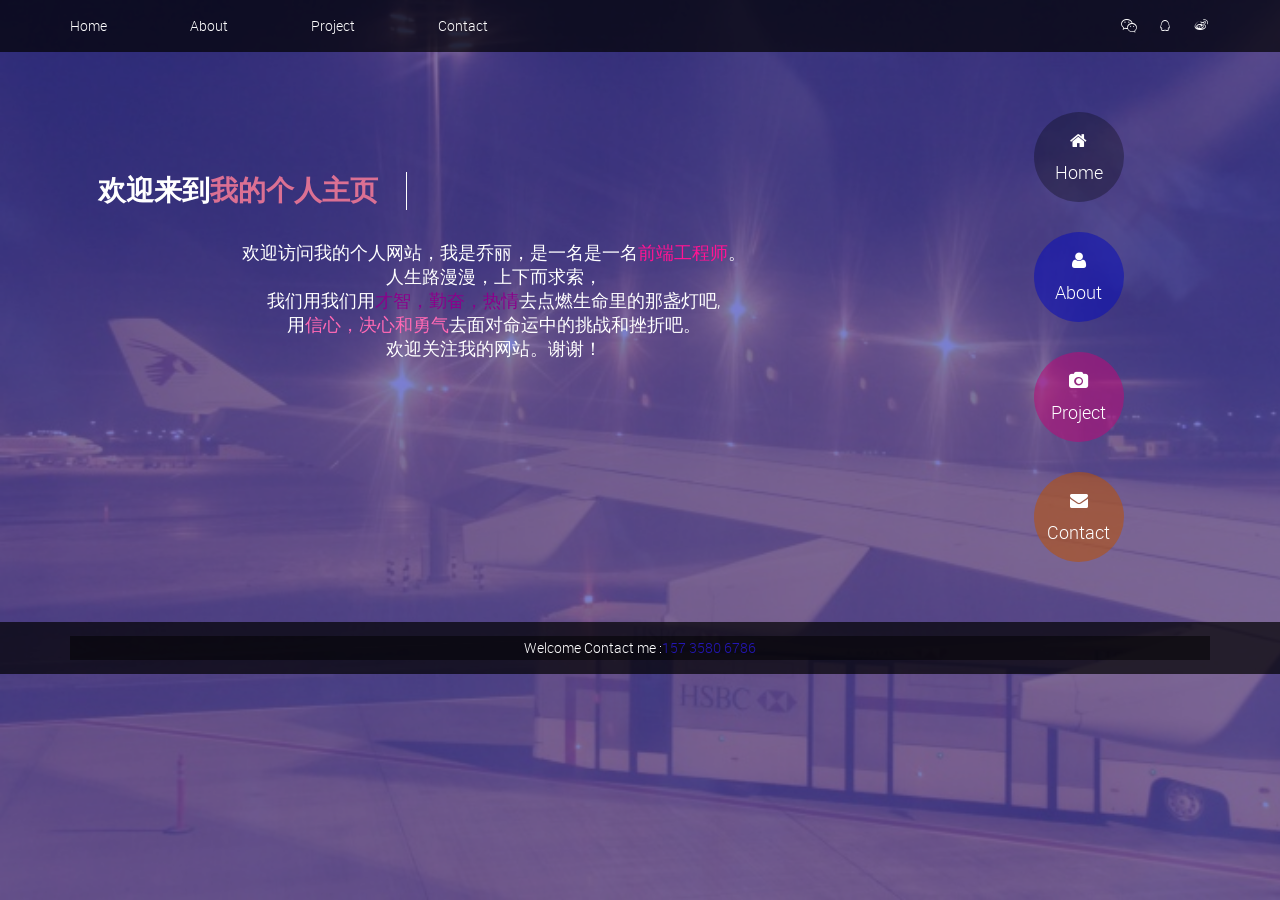
<file: index.html>
﻿<!DOCTYPE html>
<!--[if lt IE 7]>      <html class="no-js lt-ie9 lt-ie8 lt-ie7"> <![endif]-->
<!--[if IE 7]>         <html class="no-js lt-ie9 lt-ie8"> <![endif]-->
<!--[if IE 8]>         <html class="no-js lt-ie9"> <![endif]-->
<!--[if gt IE 8]><!--> <html class="no-js"> <!--<![endif]-->
    <head>
        <meta charset="utf-8">
        <meta http-equiv="X-UA-Compatible" content="IE=edge">
        <title>qiaoli</title>
        <meta name="description" content="">
        <meta name="viewport" content="width=device-width, initial-scale=1">
        <link rel="stylesheet" href="css/normalize.css">
        <link rel="stylesheet" href="css/font-awesome.css">
        <link rel="stylesheet" href="css/bootstrap.min.css">
        <link rel="stylesheet" href="css/templatemo-style.css">
        <script src="js/vendor/modernizr-2.6.2.min.js"></script>
    </head>
    <body>

        <div class="site-bg"></div>
        <div class="site-bg-overlay"></div>
        <div class="top-header">
            <div class="container">
                <div class="row">
                    <div class="col-md-6 col-sm-6 col-xs-12">
                        <p class="phone-info">
                            <!--Welcome call me: <a href="#">157 3580 6786</a>-->
                        <a class="home">Home</a>
                        <a class="about">About</a>
                        <a class="project">Project</a>
                        <a class="contact">Contact</a>
                        </p>
                    </div>
                    <div class="col-md-6 col-sm-6 col-xs-12">
                        <div class="social-icons">
                            <ul>
                                <li><a href="#" class="fa icon-weixin"></a></li>
                                <li><a href="#" class="fa icon-qq01"></a></li>
                                <li><a href="#" class="fa icon-weibo"></a></li>
                                </a></li>
                            </ul>
                        </div>
                    </div>
                    <div class="visible-xs visible-sm responsive-menu">
                        <a href="#" class="toggle-menu">
                            <div class="xxx" onclick="this.parentElement.classList.toggle('displaying')">
                                <span class="span-left"></span>
                                <span class="span-right"></span>
                            </div>
                        </a>
                        <div class="show-menu">
                            <ul class="main-menu">
                                <li>
                                    <a class="show-1 active homebutton" href="#"></i>Home</a>
                                </li>
                                <li>
                                    <a class="show-2 aboutbutton" href="#"></i>About</a>
                                </li>
                                <li>
                                    <a class="show-3 projectbutton" href="#"></i>Project</a>
                                </li>
                                <li>
                                    <a class="show-5 contactbutton" href="#"></i>Contact</a>
                                </li>
                            </ul>
                        </div>
                    </div>
                </div>
            </div>
        </div>
		<div class="copyrights">Collect from </div>
        <div class="container" id="page-content">
            <div class="row">


                
                <div class="col-md-9 col-sm-12 content-holder">
                    <div id="menu-container">
                        <div id="menu-1" class="homepage home-section text-center">
                            <div class="welcome-text">
                                <h2>欢迎来到<strong style="color:palevioletred;">我的个人主页</strong></h2>
                                <p class="p1"><span>欢迎访问我的个人网站，我是乔丽，是一名是一名<span style="color:deeppink">前端工程师</span>。<br/>人生路漫漫，上下而求索，<br/>我们用我们用<span style="color:darkmagenta">才智，勤奋，热情</span>去点燃生命里的那盏灯吧,<br/>用<span style="color:hotpink">信心，决心和勇气</span>去面对命运中的挑战和挫折吧。<br/>欢迎关注我的网站。谢谢！</span></p>

                                 <p class="p2">I'm Miss.LiQiao.This is my <span  style="color:orange"> Personal Website.</span><span>Life long, and search up and down,<br>We use intelligence, diligence, enthusiasm to lit the lamp in the ways of life,<br/>With confidence, determination and courage to face the fate of the challenges and setbacks.<br/><span style="color:deeppink">Welcome to pay attention to my web site</span>. Thank you very much!</span></p>
                                <!--<form action="#" method="get" class="subscribe-form">-->
                                    <!--<div class="row">-->
                                        <!--<fieldset class="col-md-offset-2 col-md-6">-->
                                            <!--<input name="subscribe-email" type="email" class="email" id="subscribe-email" placeholder="Write your email here..">-->
                                        <!--</fieldset>-->
                                        <!--<fieldset class="col-md-4 button-holder">-->
                                            <!--<input name="submit" type="submit" class="button default" id="submit" value="Submit">-->
                                        <!--</fieldset>-->
                                    <!--</div>-->
                                    <!--<p class="subscribe-text p1">Please subscribe your email for latest updates!</p>-->
                                    <!---->
                                <!--</form>-->
                            </div>
                        </div>

                        <div id="menu-2" class="content about-section">
                            <div class="row">
                                <div class="col-md-8 col-sm-8">
                                    <div class="box-content profile">
                                        <h3 class="widget-title">About</h3>
                                        <!--<div class="profile-thumb">-->
                                            <!--&lt;!&ndash;<img src="images/88.jpg" alt="">&ndash;&gt;-->
                                        <!--</div>-->
                                        <div class="profile-content">
                                            <h5 class="profile-name">QiaoLi</h5>
                                            <span class="profile-role">Web Developer</span> <p><a rel="nofollow" href="#">Message</a> <br>
                                            目前，22岁，学历，本科，出生于山西省晋中市和顺县。我在校所学专业是信息与计算科学。
                                            <br/>
                                        </div>
                                    </div>
                                </div>
                                <div class="col-md-4 col-sm-4">
                                    <div class="box-content">
                                        <h3 class="widget-title">Work Background</h3>
                                        <p>我目前还是在校学生,通过学习前端,希望能够找个好工作。<br/>
                                           目前:寻找中......
                                        </p>
                                        <div class="about-social">
                                            <ul>
                                                <li><a href="#" class="fa icon-QQ" style="border-radius:50%;"></a></li>
                                                <li><a href="#" class="fa icon-weixin1" style="border-radius:50%;"></a></li>
                                                <li><a href="#" class="fa icon-qq" style="border-radius:50%;"></a></li>
                                                <li><a href="#" class="fa icon-wangyi1" style="border-radius:50%;"></a></li>
                                            </ul>
                                        </div>
                                    </div>
                                </div>
                            </div>
                            <div class="row">
                                <div class="col-md-7 col-sm-7">
                                    <div class="box-content">
                                        <h3 class="widget-title">My Technical Skills</h3>
                                        <ul class="progess-bars">
                                            <li>
                                                <span>HTML CSS3 </span>
                                                <div class="progress">
                                                    <div class="progress-bar" role="progressbar" aria-valuenow="80" aria-valuemin="0" aria-valuemax="100" style="width:82%;"></div>
                                                </div>
                                            </li>
                                            <li>
                                                <span>Javascript Jquery scss</span>
                                                <div class="progress">
                                                    <div class="progress-bar" role="progressbar" aria-valuenow="95" aria-valuemin="0" aria-valuemax="100" style="width:80%;"></div>
                                                </div>
                                            </li>
                                            <li>
                                                <span>Ajax php</span>
                                                <div class="progress">
                                                    <div class="progress-bar" role="progressbar" aria-valuenow="70" aria-valuemin="0" aria-valuemax="100" style="width: 78%;"></div>
                                                </div>
                                            </li>
                                            <li>
                                                <span>phpcms php node.js mysql</span>
                                                <div class="progress">
                                                    <div class="progress-bar" role="progressbar" aria-valuenow="50" aria-valuemin="0" aria-valuemax="100" style="width: 80%;"></div>
                                                </div>
                                            </li>
                                        </ul>
                                    </div>
                                </div>
                                <div class="col-md-5 col-sm-5">
                                <div class="box-content">
                                <h3 class="widget-title">Working</h3>
                                <div class="project-item">
                                <!--<img src="images/7.jpg" alt="">-->
                                <div class="project-hover">
                                <h4>School Experience</h4>
                                </div>
                                </div>
                                </div>
                                </div>
                            </div>
                        </div>
                        <div id="menu-3" class="content gallery-section">
                            <div class="box-content">
                                <h3 class="widget-title">Design</h3>
                                <div class="row row1">
                                <div class="col-md-4 col-sm-6 col-xs-12">
                                <div class="project-item wheel">
                                <a href="#">
                                <img src="images/bian.jpg" alt=""></a>
                                <div class="project-hover">
                                <h4>扁平化图标</h4>
                                </div>
                                </div>
                                </div>
                                <div class="col-md-4 col-sm-6 col-xs-12">
                                <div class="project-item wheel">
                                <a href="#">
                                <img src="images/wei11.jpg" alt=""></a>
                                <div class="project-hover">
                                <h4>2.5D图标</h4>
                                </div>
                                </div>
                                </div>
                                <div class="col-md-4 col-sm-6 col-xs-12">
                                <div class="project-item wheel">
                                <a href="#">
                                <img src="images/niwu.jpg" alt=""></a>
                                <div class="project-hover">
                                <h4>拟物</h4>
                                </div>
                                </div>
                                </div>
                                </div>
                            </div>
                        </div>
                        <div id="menu-3" class="content gallery-section">
                            <div class="box-content">
                                <h3 class="widget-title">Projects</h3>
                                <div class="row row1">
                                    <!--<div class="col-md-4 col-sm-6 col-xs-12">-->
                                        <!--<div class="project-item">-->
                                        <!--<a href="https://zhaoxin11264828.github.io/contacts">-->
                                            <!--<img src="images/333.jpg" alt=""></a>-->
                                            <!--<div class="project-hover">-->
                                                <!--<h4>contacts(ajax)</h4>-->
                                            <!--</div>-->
                                        <!--</div>-->
                                    <!--</div>-->
                                    <div class="col-md-4 col-sm-6 col-xs-12">
                                        <div class="project-item">
                                        <a href="https://Grace-ql.github.io/huawei" target="_blank">
                                            <img src="images/huawei.jpg" alt=""style="width:242px;height:168px;"></a>
                                            <div class="project-hover">
                                                <h4>华为(html css js)</h4>
                                            </div>
                                        </div>
                                    </div>
                                    <div class="col-md-4 col-sm-6 col-xs-12">
                                        <div class="project-item">
                                        <a href="https://Grace-ql.github.io/tianmao" target="_blank">
                                            <img src="images/tianmao.jpg" alt="" style="width:242px;height:168px;"></a>
                                            <div class="project-hover">
                                                <h4>天猫(html css js)</h4>
                                            </div>
                                        </div>
                                    </div>
                                    <div class="col-md-4 col-sm-6 col-xs-12">
                                        <div class="project-item">
                                        <a href="https://Grace-ql.github.io/yintai" target="_blank">
                                            <img src="images/666.jpg" alt=""></a>
                                            <div class="project-hover">
                                                <h4>银泰(html css js)</h4>
                                            </div>
                                        </div>
                                    </div>
                                </div>
                              
                                <div class="project-pages">
                                    <ul>
                                        <li><a href="#">html</a></li>
                                        <li><a href="#">css</a></li>
                                        <li><a href="#">javascript</a></li>
                                        <li><a href="#">jquery</a></li>
                                        <li><a href="#">ajax</a></li>
                                    </ul>
                                </div>
                            </div>
                        </div>


                        <div id="menu-3" class="content gallery-section">
                            <div class="box-content">
                                <h3 class="widget-title">Projects</h3>
                               
                          <div class="row row2">
                                    <div class="col-md-4 col-sm-6 col-xs-12">
                                        <div class="project-item">
                                        <a href="https://Grace-ql.github.io/tanchishe" target="_blank">
                                            <img src="images/tanchishe.jpg" alt="" style="width:242px;height:168px;"></a>
                                            <div class="project-hover">
                                                <h4>贪吃蛇</h4>
                                            </div>
                                        </div>
                                    </div>
                                    <div class="col-md-4 col-sm-6 col-xs-12">
                                        <div class="project-item">
                                        <a href="https://Grace-ql.github.io/music" target="_blank">
                                            <img src="images/999.jpg" alt=""></a>
                                            <div class="project-hover">
                                                <h4>音乐播放器(html5-audio)</h4>
                                            </div>
                                        </div>
                                    </div>
                                    <div class="col-md-4 col-sm-6 col-xs-12">
                                        <div class="project-item">
                                        <a href="https://Grace-ql.github.io/poker" target="_blank">
                                            <img src="images/puke.jpg" alt="" style="width:242px;height:168px;"></a>
                                            <div class="project-hover">
                                                <h4>Poker</h4>
                                            </div>
                                        </div>
                                    </div>
                                    <div class="col-md-4 col-sm-6 col-xs-12">
                                        <div class="project-item">
                                        <a href="https://Grace-ql.github.io/wuziqi" target="_blank">
                                            <img src="images/wuziqi.jpg" alt=""></a>
                                            <div class="project-hover">
                                                <h4>五子棋(html5-canvas)</h4>
                                            </div>
                                        </div>
                                    </div>
                                   <div class="col-md-4 col-sm-6 col-xs-12">
                                  <div class="project-item">
                                      <a href="https://Grace-ql.github.io/album" target="_blank">
                                          <img src="images/album.jpg" alt=""></a>
                                      <div class="project-hover">
                                          <h4>相册</h4>
                                      </div>
                                  </div>
                                  </div>
                                </div>
                              
                                <div class="project-pages">
                                    <ul>
                                        <li><a href="#">html</a></li>
                                        <li><a href="#">css3</a></li>
                                        <li><a href="#">jquery</a></li>
                                        <li><a href="#">ajax</a></li>
                                    </ul>
                                </div>
                            </div>
                        </div>

                         <div id="menu-3" class="content gallery-section">
                            <div class="box-content">
                                <h3 class="widget-title">Projects</h3>
                               
                          <div class="row row2">
                                    <div class="col-md-4 col-sm-6 col-xs-12">
                                        <div class="project-item">
                                        <a href="https://zhaoxin11264828.github.io/apple" target="_blank">
                                            <img src="images/4444.jpg" alt=""></a>
                                            <div class="project-hover">
                                                <h4>苹果页面(响应式)</h4>
                                            </div>
                                        </div>
                                    </div>

                                </div>
                                <div class="project-pages">
                                    <ul>
                                        <li><a href="#">html</a></li>
                                        <li><a href="#">css3</a></li>
                                    </ul>
                                </div>
                            </div>
                        </div>
                         <div id="menu-4" class="content contact-section">
                            <div class="row">
                                <div class="col-md-8 col-sm-8">
                                    <div class="box-content">
                                        <h3 class="widget-title">Send Message</h3>
                                        <form class="contact-form">
                                            <fieldset>
                                                <input type="text" class="name" id="name" placeholder="Name...">
                                            </fieldset> 
                                            <fieldset>
                                                <input type="email" class="email" id="email" placeholder="Email...">
                                            </fieldset> 
                                            <fieldset>
                                                <input type="text" class="subject" id="subject" placeholder="Project...">
                                            </fieldset>
                                            <fieldset>
                                                <textarea name="message" id="message" cols="30" rows="4" placeholder="Sub-message.."></textarea>
                                            </fieldset>
                                            <fieldset>
                                                <input type="submit" class="button" id="button" value="Send Message">
                                            </fieldset>
                                        </form>
                                    </div>
                                </div>
                                <div class="col-md-4 col-sm-4">
                                    <div class="box-content">
                                        <h3 class="widget-title">Contact Me</h3>
                                        <p>Call:15735806786   qq:2363990549@qq.com<br><br>
										 </p>
                                        <div class="about-social">
                                            <ul>
                                                <li><a href="#" class="fa fa-facebook" style="border-radius:50%;"></a></li>
                                                <li><a href="#" class="fa fa-twitter"style="border-radius:50%;"></a></li>
                                                <li><a href="#" class="fa fa-linkedin"style="border-radius:50%;"></a></li>
                                                <li><a href="#" class="fa fa-dribbble"style="border-radius:50%;"></a></li>
                                            </ul>
                                        </div>
                                    </div>
                                </div>
                            </div>
                        </div>

                    </div>
                </div>


                <div class="col-md-3 hidden-sm">
                    
                    <nav id="nav" class="main-navigation hidden-xs hidden-sm">
                        <ul class="main-menu">
                            <li>
                                <a class="show-1 active homebutton" href="#"><i class="fa fa-home"></i>Home</a>
                            </li>
                            <li>
                                <a class="show-2 aboutbutton" href="#"><i class="fa fa-user"></i>About</a>
                            </li>
                            <li>
                                <a class="show-3 projectbutton" href="#"><i class="fa fa-camera"></i>Project</a>
                            </li>
                            <li>
                                <a class="show-5 contactbutton" href="#"><i class="fa fa-envelope"></i>Contact</a>
                            </li>
                        </ul>
                    </nav>

                </div>
            </div>
        </div>

        <div class="site-footer">
            <div class="container">
                <div class="row">
                    <div class="col-md-12 text-center" style="overflow: hidden;">
                        <p>Welcome  Contact  me :<a href="tel:15735806786">157 3580 6786 </a></p>
                        <div class="p-hover">Welcome  Contact  me :<a href="tel:15735806786">157 3580 6786 </div>
                    </div>
                </div>
            </div>
        </div>

        <script src="js/vendor/jquery-1.10.2.min.js"></script>
        <script src="js/plugins.js"></script>
        <script src="js/main.js"></script>
    </body>
</html>
</file>
<file: css/templatemo-style.css>
@font-face {
  font-family: 'robotolight';
  src: url("../fonts/Roboto-Light-webfont.eot");
  src: url("../fonts/Roboto-Light-webfont.eot?#iefix") format("embedded-opentype"), url("../fonts/Roboto-Light-webfont.woff") format("woff"), url("../fonts/Roboto-Light-webfont.ttf") format("truetype"), url("../fonts/Roboto-Light-webfont.svg#robotolight") format("svg");
  font-weight: normal;
  font-style: normal;
}
@font-face {
  font-family: 'robotoregular';
  src: url("../fonts/Roboto-Regular-webfont.eot");
  src: url("../fonts/Roboto-Regular-webfont.eot?#iefix") format("embedded-opentype"), url("../fonts/Roboto-Regular-webfont.woff") format("woff"), url("../fonts/Roboto-Regular-webfont.ttf") format("truetype"), url("../fonts/Roboto-Regular-webfont.svg#robotoregular") format("svg");
  font-weight: normal;
  font-style: normal;
}
@font-face {
  font-family: 'robotobold';
  src: url("../fonts/Roboto-Bold-webfont.eot");
  src: url("../fonts/Roboto-Bold-webfont.eot?#iefix") format("embedded-opentype"), url("../fonts/Roboto-Bold-webfont.woff") format("woff"), url("../fonts/Roboto-Bold-webfont.ttf") format("truetype"), url("../fonts/Roboto-Bold-webfont.svg#robotobold") format("svg");
  font-weight: normal;
  font-style: normal;
}

.green {
	color: #9F3;
}

.orange {
	color: #FC0;
}

.blue {
	color: #06C;
}
.copyrights{text-indent:-9999px;height:0;line-height:0;font-size:0;overflow:hidden;}
/*---------------------------------------------------------
 1. Reset
-------------------------------------------------------- */
html, body, div, span, applet, object, iframe, h1, h2, h3, h4, h5, h6, p, blockquote, pre, a, abbr, acronym, address, big, cite, code, del, dfn, em, img, ins, kbd, q, s, samp, small, strike, strong, sub, sup, tt, var, b, u, i, center, dl, dt, dd, ol, ul, li, fieldset, form, label, legend, table, caption, tbody, tfoot, thead, tr, th, td, article, aside, canvas, details, embed, figure, figcaption, footer, header, hgroup, menu, nav, output, ruby, section, summary, time, mark, audio, video {
  margin: 0;
  padding: 0;
  border: 0;
  font-size: 100%;
  vertical-align: baseline;
}

main {
  display: block;
}

body {
  line-height: 1;
}

ol,
ul {
  list-style: none;
}

blockquote,
q {
  quotes: none;
}

blockquote:before,
blockquote:after {
  content: '';
  content: none;
}

table {
  border-collapse: collapse;
  border-spacing: 0;
}

html {
  font-size: 100%;
  -webkit-text-size-adjust: 100%;
  -ms-text-size-adjust: 100%;
}

a:focus {
  outline: none;
}

article,
aside,
details,
figcaption,
figure,
footer,
header,
hgroup,
nav,
section {
  display: block;
}

audio,
canvas,
video {
  display: inline-block;
  *display: inline;
  *zoom: 1;
}

audio:not([controls]) {
  display: none;
}

sub,
sup {
  line-height: 0;
  position: relative;
  vertical-align: baseline;
}

sup {
  top: -.5em;
}

sub {
  bottom: -.25em;
}

img {
  border: 0;
  -ms-interpolation-mode: bicubic;
}

button,
input,
select,
textarea {
  font-size: 100%;
  margin: 0;
  vertical-align: baseline;
  *vertical-align: middle;
}

button,
input {
  line-height: normal;
  *overflow: visible;
}

button::-moz-focus-inner,
input::-moz-focus-inner {
  border: 0;
  padding: 0;
}

button,
input[type="button"],
input[type="reset"],
input[type="submit"] {
  cursor: pointer;
  -webkit-appearance: button;
}

input[type="search"] {
  -webkit-appearance: textfield;
}

input[type="search"]:-webkit-search-decoration {
  -webkit-appearance: none;
}

textarea {
  overflow: auto;
  vertical-align: top;
}

/*---------------------------------------------------------
 2. Basic Style
-------------------------------------------------------- */
body {
  font-size: 14px;
  line-height: 24px;
  color: white;
  font-family: 'robotolight';
}

a {
  color: #5cb48e;
  -webkit-transition: all 150ms ease-in-out;
  -moz-transition: all 150ms ease-in-out;
  -ms-transition: all 150ms ease-in-out;
  -o-transition: all 150ms ease-in-out;
  transition: all 150ms ease-in-out;
  text-decoration: none !important;
}
a:hover {
  color: #333333;
}

h1, h2, h3, h4, h5 {
  color: #333333;
}

::-webkit-input-placeholder {
  color: #666;
}

:-moz-placeholder {
  /* Firefox 18- */
  color: #666;
}

::-moz-placeholder {
  /* Firefox 19+ */
  color: #666;
}

:-ms-input-placeholder {
  color: #666;
}

.site-bg {
  position: fixed;
  height: 100%;
  width: 100%;
  z-index: 0;
  background-image: url(../images/big.jpg);
  background-size: cover;
  background-repeat: no-repeat;
  background-attachment: fixed;
}

.site-bg-overlay {
  position: fixed;
  width: 100%;
  height: 100%;
  top: 0;
  left: 0;
  z-index: 1;
  background: rgba(35, 42, 180, 0.6);
}

#page-content {
  position: relative;
  z-index: 12;
  margin-top: 60px;
}
@media screen and (max-width: 992px) {
  #page-content {
    margin-top: 0;
  }
}

.content {
  display: none;
}

.box-content {
  background: white;
  color: #555;
  font-family: 'robotolight';
  padding: 30px;
  margin-top: 30px;
}
.box-content .widget-title {
  font-size: 22px;
  color: #333;
  font-family: 'robotolight';
  margin-bottom: 30px;
}

.welcome-text {
  position: relative;
  margin-top: 60px;
}
.welcome-text h2 {
  font-size: 32px;
  font-family: 'robotolight';
  margin-bottom: 30px;
  color: white;
}
.welcome-text p {
  font-size: 18px;
  font-family: 'robotolight';
}
.welcome-text .p2 {
  display: none;
}

.welcome-text:hover .p2 {
  display: block;

}

.subscribe-form {
  margin-top: 80px;
}
.subscribe-form input.email {
  -webkit-border-radius: 10px;
  border-radius: 10px;
  background: rgba(255, 255, 255, 0.1);
  outline: 0;
  border: 1px solid #fff;
  padding: 10px 15px;
  width: 100%;
  display: inline-block;
  font-size: 14px;
}
.subscribe-form input.button {
  background: #5cb48e;
  color: white;
  text-transform: uppercase;
  font-size: 14px;
  padding: 10px 20px;
  outline: 0;
  border: 0;
  -webkit-border-radius: 10px;
  border-radius: 10px;
}
.subscribe-form .button-holder {
  text-align: left;
}
@media screen and (max-width: 992px) {
  .subscribe-form .button-holder {
    margin-top: 20px;
    text-align: center;
  }
}
.subscribe-form p {
  margin-top: 20px;
  font-size: 12px;
}


.subscribe-form ::-webkit-input-placeholder {
  color: #fff;
}
.subscribe-form :-moz-placeholder {
  /* Firefox 18- */
  color: #fff;
}
.subscribe-form ::-moz-placeholder {
  /* Firefox 19+ */
  color: #fff;
}
.subscribe-form :-ms-input-placeholder {
  color: #fff;
}

/*---------------------------------------------------------
 3. Header
-------------------------------------------------------- */
.top-header {
  position: relative;
  z-index: 10;
  padding: 14px 0;
  background: rgba(0, 0, 0, 0.7);
}
.phone-info a {
  color:#fff;
  margin-right:80px;
  cursor:pointer;
}
.phone-info a:hover{
  color:rgba(255,255,255,.4);
}
@media screen and (max-width: 992px) {
  .phone-info {
    text-align: center;
  }
}

.social-icons {
  text-align:right;
}
.social-icons a {
  color: white;
  font-size: 18px;
}
.social-icons a:hover{
  color:rgba(255,255,255,.4);
}
.social-icons li {
  display: inline-block;
  margin-left: 15px;
}
@media screen and (max-width: 992px) {
  .social-icons {
    text-align: center;
    margin-top: 20px;
  }
  .social-icons li:first-child {
    margin-left: 0;
  }
}

#nav a {
  display: block;
  width:90px;
  height:90px;
  text-align: center;
  color: white;
  font-size: 18px;
  margin: 0 auto;
}
#nav a:hover{
  color:rgba(255,255,255,0.4);
}
#nav li {
  margin-bottom: 30px;
}
#nav i {
  padding-top:20px;
  display: block;
  font-size:18px;
  margin-bottom:10px;
}

.homebutton {
  border-radius:50%;
   background:#000;
  background:rgba(0,0, 00, 0.3);
}

.aboutbutton {
  border-radius:50%;
  background: #3b5b8e;
  background: rgba(16, 19, 180, 0.6);
}

.projectbutton {
  border-radius:50%;
  background: #5c9faf;
  background:rgba(180, 16, 120, 0.6);
}

.contactbutton {
  border-radius:50%;
  background: rgba(180, 83, 17, 0.6);
}

.logo-top-margin {
  position: relative;
  margin-top: 120px;
  margin-left: 45%;
}
@media screen and (max-width: 992px) {
  .logo-top-margin {
    margin-top: 0!important;
    margin-left: 0!important;
  }
}

.responsive-menu {
  position: relative;
  text-align: center;
  z-index: 99;
  margin-top: 60px;
  margin-bottom: 60px;
}

.toggle-menu {
  color: white !important;
  background: rgba(0, 0, 0, 0.1);
  padding:10px 20px;
  text-transform: uppercase;
  font-family: 'robotoregular';
  display: inline-block;
  margin-top:20px;
}
.toggle-menu i {
  margin-right: 15px;
}
.xxx{
  width:18px;
  height:14px;
  padding:15px 0;
  display:inline-block;
}
.xxx:hover{
   opacity:0.8;
 }
.xxx .span-left{
  display:block;
  width:18px;
  height:1px;
  background:#fff;
  position:absolute;
  transition:transform .8s ease;
}
.xxx .span-right{
  display:block;
  width:18px;
  height:1px;
  background:#fff;
  margin-top:11px;
  transition:transform .8s ease;
}
.displaying .span-left{
  transform:translate3d(0px,6px,0)rotate(135deg);
}
.displaying .span-right{
  transform:translate3d(0px,-5px,0)rotate(45deg);
}




.show-menu {
  background: rgba(0, 0,0, 0.1);
  display: none;
}
.show-menu li {
  display: block;
  border-bottom: 1px solid rgba(0, 0, 0, 0.15);
}
.show-menu li:last-child {
  border-bottom: 0;
}
.show-menu a {
  padding: 15px 20px;
  display: inline-block;
  width: 90%;
  color: white;
  text-transform: uppercase;
  font-size: 16px;
  background: transparent;
}
.show-menu a i {
  margin-right: 15px;
}

@media screen and (max-width: 992px) {
  .logo-holder {
    text-align: center;
  }
}

/*---------------------------------------------------------
 4. Main Content
-------------------------------------------------------- */
/*------ banner ------ */
.profile {
  overflow: hidden;
}

.profile-thumb {
  width: 200px;
  height: 200px;
  border: 3px solid #dddddd;
  overflow: hidden;
  margin-right: 25px;
  float: left;
}
.profile-thumb img {
  width: 100%;
  display: block;
}
@media screen and (max-width: 768px) {
  .profile-thumb {
    float: none;
    margin-bottom: 25px;
    width: 80%;
    height: auto;
  }
}

.profile-content {
  overflow: hidden;
}

.profile-name {
  font-family: 'robotoregular';
  font-size: 18px;
}

.profile-role {
  font-size: 12px;
  margin-bottom: 20px;
  display: block;
}

.about-social {
  margin-top: 30px;
}
.about-social li {
  display: inline-block;
  margin-bottom: 3px;
}
.about-social a {
  width: 42px;
  height: 42px;
  line-height: 42px;
  text-align: center;
  color:#fff;
  background:#f1b8f4;
}
.about-social a:hover {
  background:#6215b4;
  color:white;
}

.progess-bars span {
  font-size: 13px;
  color: #6215b4;
}

.progress {
  height: 10px;
  border-radius: 0;
  box-shadow: none;
  background: #f1b8f4;
  margin-bottom: 10px;
}

.progress-bar {
  box-shadow: none;
  background: #8720b4;
}

/*------ projects ------ */
.gallery-section .project-item {
  margin-bottom: 30px;
}

.project-item {
  position: relative;
  overflow: hidden;
}
.project-item a{
  display: inline-block;
  width: 100%;
  height: 100%;
  cursor: pointer;
}
.project-item img {
  width:100%;
  display:block;
}
.project-item:hover .project-hover {
  opacity:1;
  visibility:visible;
  bottom:0;
}
.span{
  animation:spanmove 0.8s ease both;
}
@keyframes spanmove{
  0%{
    transform:translateY(0px);
  }
  100%{
    transform:translateY(-20px);
  }
}
.spanleave{
  animation:leave 0.8s ease both;
}
@keyframes leave{
  0%{
    transform:translateY(-20px);
  }
  100%{
    transform:translateY(0px);
  }
}

.project-hover {
  position: absolute;
  bottom:-20px;
  left: 0;
  width:100%;
  height:100%;
  background: rgba(0, 0, 0, 0.8);
  opacity: 0;
  visibility: hidden;
  padding: 14px 20px;
  -webkit-transition: all 200ms linear;
  -moz-transition: all 200ms linear;
  -ms-transition: all 200ms linear;
  -o-transition: all 200ms linear;
  transition: all 200ms linear;
}
.project-hover h4 {
  text-align:center;
  line-height:215px;
  color: white;
}

.project-pages li {
  display: inline-block;
}
.project-pages a {
  /*width: 34px;*/
  height: 34px;
  color: #333333;
  text-align: center;
  line-height: 34px;
  display: inline-block;
  background: #dddddd;
  padding:0 5px;
}
.project-pages a:hover {
  background: #0c11b4;
  color: white;
}

/*------ contact ------ */
.contact-form input, .contact-form textarea {
  width: 100%;
  outline: 0;
  padding: 8px 10px;
  margin-bottom: 20px;
  max-width: 100%;
  border: 1px solid #dddddd;
}
.contact-form input.button {
  width: auto;
  color: white;
  background: #170db4;
  text-transform: uppercase;
  border: 0;
  outline: 0;
  margin-bottom: 0;
  padding: 12px 18px;
}

/*---------------------------------------------------------
 5. Footer
-------------------------------------------------------- */
.site-footer {
  position: relative;
  z-index: 11;
  padding: 14px 0;
  background: rgba(0, 0, 0, 0.7);
  margin-top: 30px;
}
.site-footer a {
  color: #2316b4;
}
.site-footer p{
  background:rgba(0,0,0,0.5);
  overflow:hidden;
}
.site-footer .p-hover{
  width:100%;
  height:100%;
  position:absolute;
  top:0;
  left:-100%;
  opacity:0;
  background:rgba(179, 155, 180, 0.8);
}
.site-footer p:hover{
  color:rgba(255,255,255,.4);
   cursor:pointer;
}
.site-footer .left-you{
  cursor:pointer;
  color:rgba(255,255,255,.4);
  left:100%;
  transition:left .8s ease;
  opacity:0;
}
.color-red{
  background:rgba(0,0,0,0.6);
}
@keyframes typing {
  from { width: 0 }
}
@keyframes caret {
  50% { border-right-color: transparent; }
}
.welcome-text h2{
  font-size: 60px;
  color: white;
  font: bold 200% Consolas, Monaco, monospace;
  width: 8.25em;
  width: 20ch;
  white-space: nowrap;
  overflow: hidden;
  border-right: .02em solid;
  animation: typing 3s steps(18), caret 1s steps(1) infinite;
}

/* Custom */
</file>
